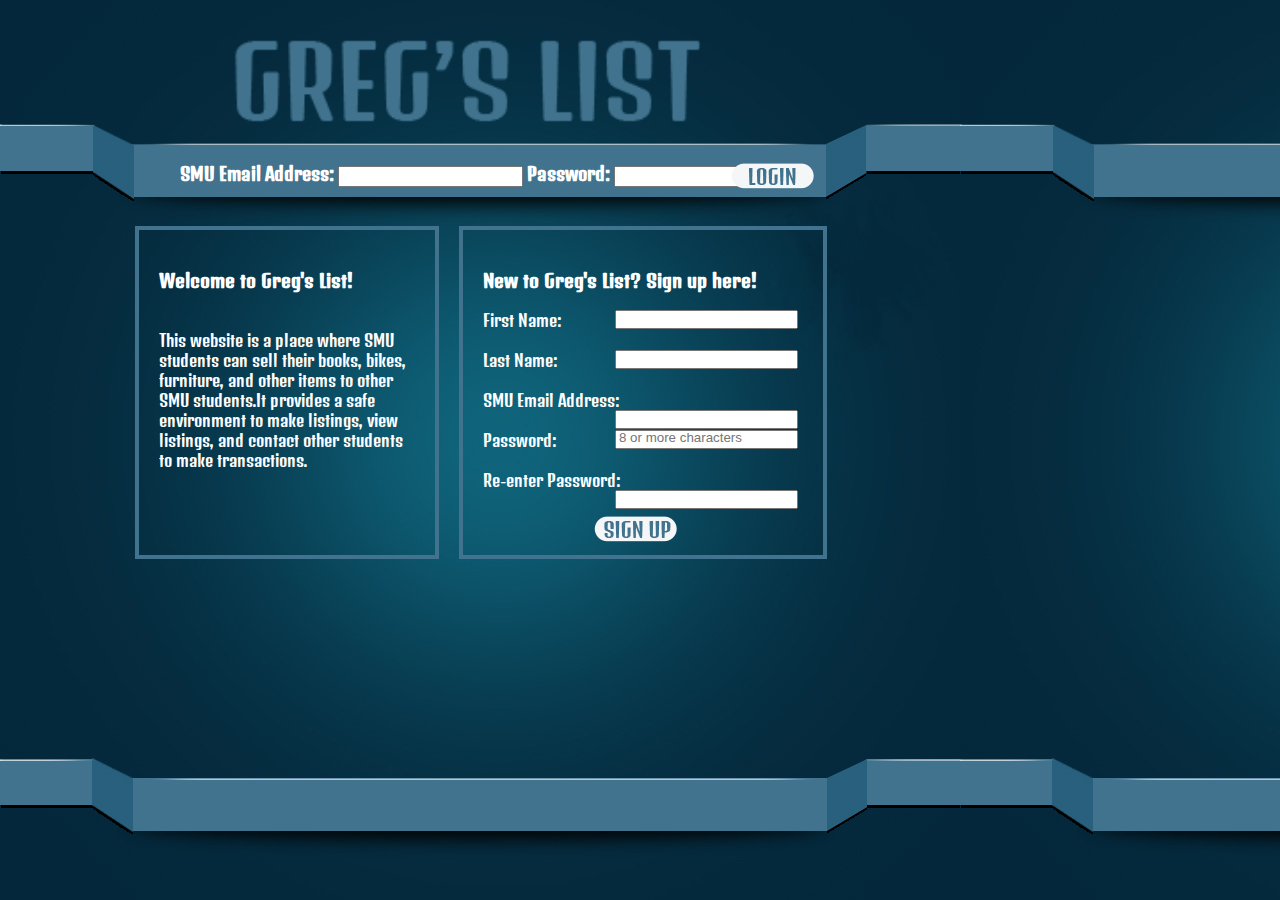
<file: index.html>
<!DOCTYPE html>
<html lang="en">
	<head>
		<script src="http://ajax.googleapis.com/ajax/libs/jquery/1.10.2/jquery.min.js" ></script>
		<link rel="stylesheet" type="text/css" href="index.css">
		<link href='http://fonts.googleapis.com/css?family=Mouse+Memoirs' rel='stylesheet' type='text/css'>
		<link href='http://fonts.googleapis.com/css?family=Rum+Raisin' rel='stylesheet' type='text/css'>
		<link href='http://fonts.googleapis.com/css?family=Denk+One' rel='stylesheet' type='text/css'>
		<script type="text/javascript" src="index.js"></script>
		<title>Greg's List</title>
	</head>

	<body>
	<img src = "header4.png" alt= "Greg's List" class="logo"/>
		<div id = "login">
			<h4><form name="login" action="login.php" method="post" target="formSending">
				<label  for="email">SMU Email Address:</label>
				<input type="text" name="email" id = "email" pattern = ".+\@.+\..+" title="Enter your SMU email" required>
				<label  for="password">Password:</label>
				<input type="password" name="password" id = "password" title = "Enter your password" required>
				<input type="submit" value="" id = "login_button">
			</form></h4>
		</div>
		<br>
		<div id = "description">
		<h3>Welcome to Greg's List!</h3><br>
		This website is a place where SMU students can sell their books, bikes, furniture, and other items to other SMU students.It provides a safe environment to make listings, view listings, and contact other students to make transactions.</div>
		<div id = "createAccount">
			<h3>New to Greg's List? Sign up here!</h3>
			<form name="info" action="GregRegister.php" method="post">
				<label  for="fName">First Name:</label>
				<input type="text" name="fname" id="fName" pattern = "[a-zA-Z]+" class = "info" title="Alphabetic characters only" required>
				<br><br><label  for="lName">Last Name:</label>
				<input type="text" name="lname" id="lName" pattern = "[a-zA-Z]+" class = "info" title="Alphabetic characters only" required><br><br>
				<label  for="newEmail">SMU Email Address:</label>
				<input type="text" name="email" id="newEmail" pattern = ".+\@.+\..+" class = "info" title="Enter a valid SMU email" required><br><br>
				<label  for="newPassword">Password:</label>
				<input type="password" name="password" id="newPassword" class = "info" pattern = ".{8,}" title = "Enter at least 8 characters" placeholder="8 or more characters" required><br><br>
				<label  for="reEnterPassword">Re-enter Password:</label>
				<input type="password" name="reEnterPassword" id="reEnterPassword" class= "info" pattern = ".{8,}" title = "Reenter your password" required><br>
				<br><center><input type="submit" value="" id="signUp"></center>
			</form>
		</div>
	</body>
</html>
</file>
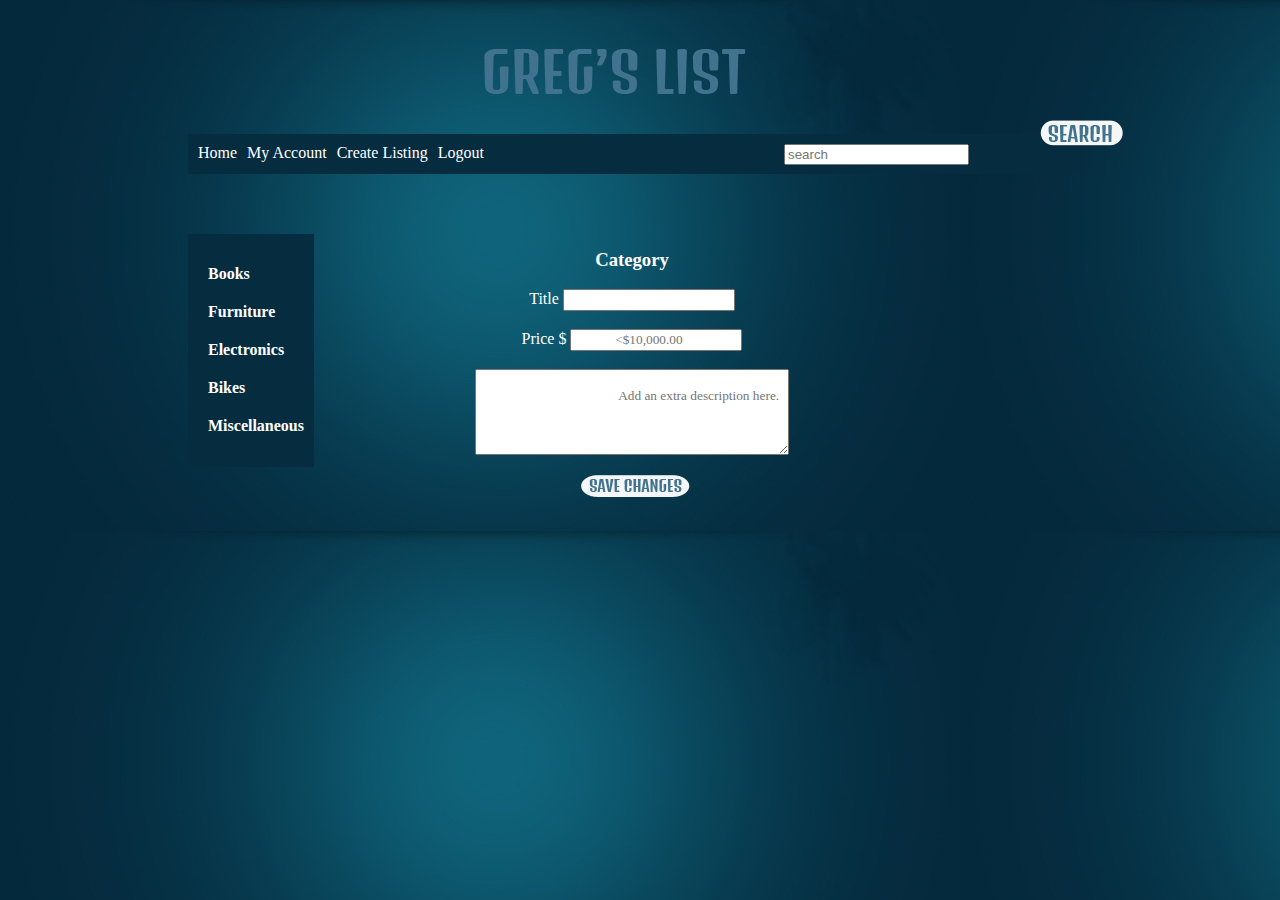
<file: editListing.html>
<!DOCTYPE html>
<html lang="en">
	<head>
		<script src="http://ajax.googleapis.com/ajax/libs/jquery/1.10.2/jquery.min.js"></script>
		<script src="categoryBar.js" ></script>
		<script src="searchBar.js" ></script>
		<script type="text/javascript" src="editListing.js"></script>
		<link rel="stylesheet" type="text/css" href="navBar.css">
		<link rel="stylesheet" type="text/css" href="categoryBar.css">
		<link rel="stylesheet" type="text/css" href="editListing.css">

		<title>Greg's List New Listing</title>
	</head>
	<body>
	<img src = "header.png" alt= "Greg's List" class="logo"/>
		<nav id = "navBar"> 
			<a class = "nav_item" href="home.php">Home</a>
			<a class = "nav_item" href="myAccount.php">My Account</a>
			<a class = "nav_item" href="createListing.html">Create Listing</a>
			<a class = "nav_item" href="index.html">Logout</a>

			<span id="search" name="searchBar">
					<input type="text" placeholder="search" id="requestText">
					<input type="submit" value="" id="searchButton">
			</span>
		</nav>
		<br>
		<nav id = "categoryBar">
			<h4><a class ="category">Books</a>
				<a class ="category">Furniture</a>
				<a class ="category">Electronics</a>
				<a class ="category">Bikes</a>
				<a class = "category">Miscellaneous</a></h4>
		</nav>
		<div id ="containing">
		<div id="listing">
			<form name="newListing" action="editListing.php" method="post" enctype="multipart/form-data" id="newListing">
				<h3 id="category">Category</h3>
				
				<label for="title">Title</label>
				<input type="text" name="title" id="title" required><br><br>
				<label for="price">Price $</label>
				<input type="number" step="any" min="0" name="price" id="price" placeholder="<$10,000.00" required><br><br>

				


				<div id="bookFields"  style="display:none">
					<label for="BookType">Book Type</label>
					<select id="BookType" name="bookTypeID">
						<option value="1">Textbook</option>
						<option value="2">Literature</option>
						<option value="3">Poetry</option>
						<option value="4">Reference</option>
						<option value="5">Nonfiction</option>
						<option value="6">Graphic Novel</option>
						<option value="0">Other</option>
					</select><br><br>

					<label for="bookCondition">Book Codition</label>
					<select id="bookCondition" name="bookCondition">
						<option value="1">New</option>
						<option value="2">Excellent</option>
						<option value="3">Light Wear</option>
						<option value="4">Normal Wear</option>
						<option value="5">Damaged</option>
						<option value="0">Unspecified</option>
					</select><br><br>

					<label for="bookTitle">Book Title</label>
					<input type="text" name="bookTitle" id="bookTitle"><br><br>
					<label for="author">Author</label>
					<input type="text" name="author" id="author"><br><br>
					<label for="isbn">ISBN</label>
					<input type="text" name="isbn" id="isbn"><br><br>
					<label for="course">Assigned Course</label>
					<input type="text" name="assingedCourse" id="course"><br><br>
				</div>

				<div id="furnitureFields" style="display:none" >
					<label for="FurnitureType">Furniture Type</label>
					<select id="FurnitureType" name="furnitureType">
						<option value="1">Couch</option>
						<option value="2">Bed</option>
						<option value="3">Chair</option>
						<option value="4">Table</option>
						<option value="5">Futon</option>
						<option value="6">Shelves</option>
						<option value="0">Other</option>
					</select><br><br>

					<label for="furnitureCondition">Furniture Condition</label>
					<select id="furnitureCondition" name="furnitureCondition">
						<option value="1">New</option>
						<option value="2">Excellent</option>
						<option value="3">Light Wear</option>
						<option value="4">Normal Wear</option>
						<option value="5">Damaged</option>
						<option value="0">Unspecified</option>
					</select><br> <br>
				</div>

				<div id="electronicFields" style="display:none" >
					<label for="ElectronicType">Electronic Type</label>
					<select id="ElectronicType" name="electronicsType" >
						<option value="1">TV</option>
						<option value="2">Computer</option>
						<option value="3">Phone</option>
						<option value="4">Speakers</option>
						<option value="5">iPod</option>
						<option value="0">Other</option>
					</select><br><br>
					<label for="eMake">Make</label>
					<input type="text" name="eMake" id="eMake"><br><br>
					<label for="eModel">Model</label>
					<input type="text" name="eModel" id="eModel"><br><br>
				</div>

				<div id="bikeFields" style="display:none" >
					<label for="BikeType">Bike Type</label>
					<select id="BikeType" name="bikeType">
						<option value="1">Road</option>
						<option value="2">City</option>
						<option value="3">Mountain</option>
						<option value="4">Cruiser</option>
						<option value="5">Hybrid</option>
						<option value="6">Unicycle</option>
						<option value="7">Electric</option>
						<option value="0">Other</option>
					</select><br><br>
					<label for="bMake">Make</label>
					<input type="text" name="bMake" id="bMake"><br><br>
					<label for="bModel">Model</label>
					<input type="text" name="bModel" id="bModel"><br><br>
				</div>

				<textarea rows="5" cols="40" id="description" name="description" placeholder="
					Add an extra description here."></textarea><br><br>
				<input type="submit" value="" id="save" class="center">
			</form>
		</div>
		</div>
	</body>
</html>
</file>
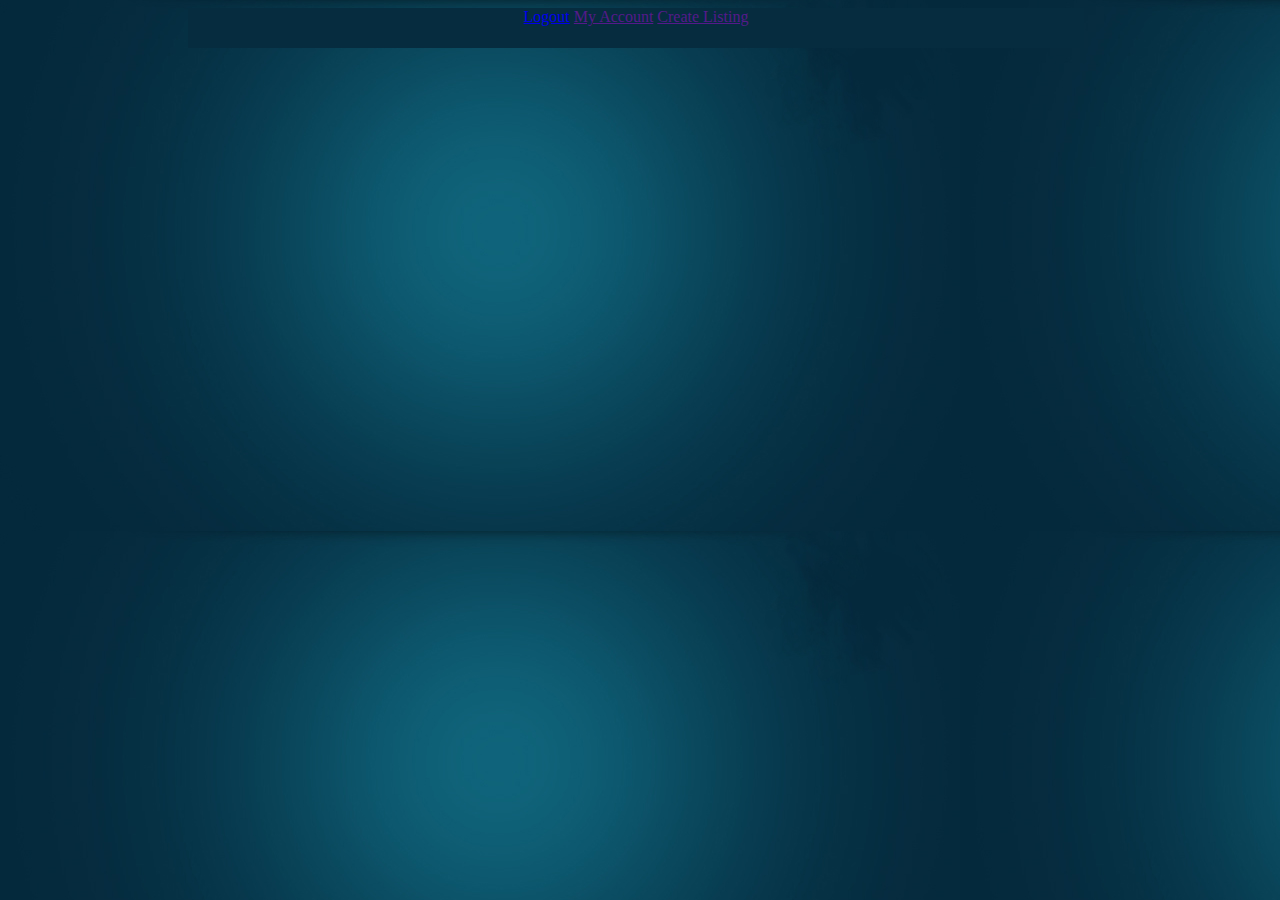
<file: navBar.html>
<!DOCTYPE html>
<html lang="en">
	<head>
		<link rel="stylesheet" type="text/css" href="navBar.css">
		<title>Greg's List</title>
	</head>

	<body>
		<nav id = "navBar"> 
			<a href="index.html">Logout</a>
			<a href="">My Account</a>
			<a href="">Create Listing</a>
		</nav>
	</body>
</html>
</file>
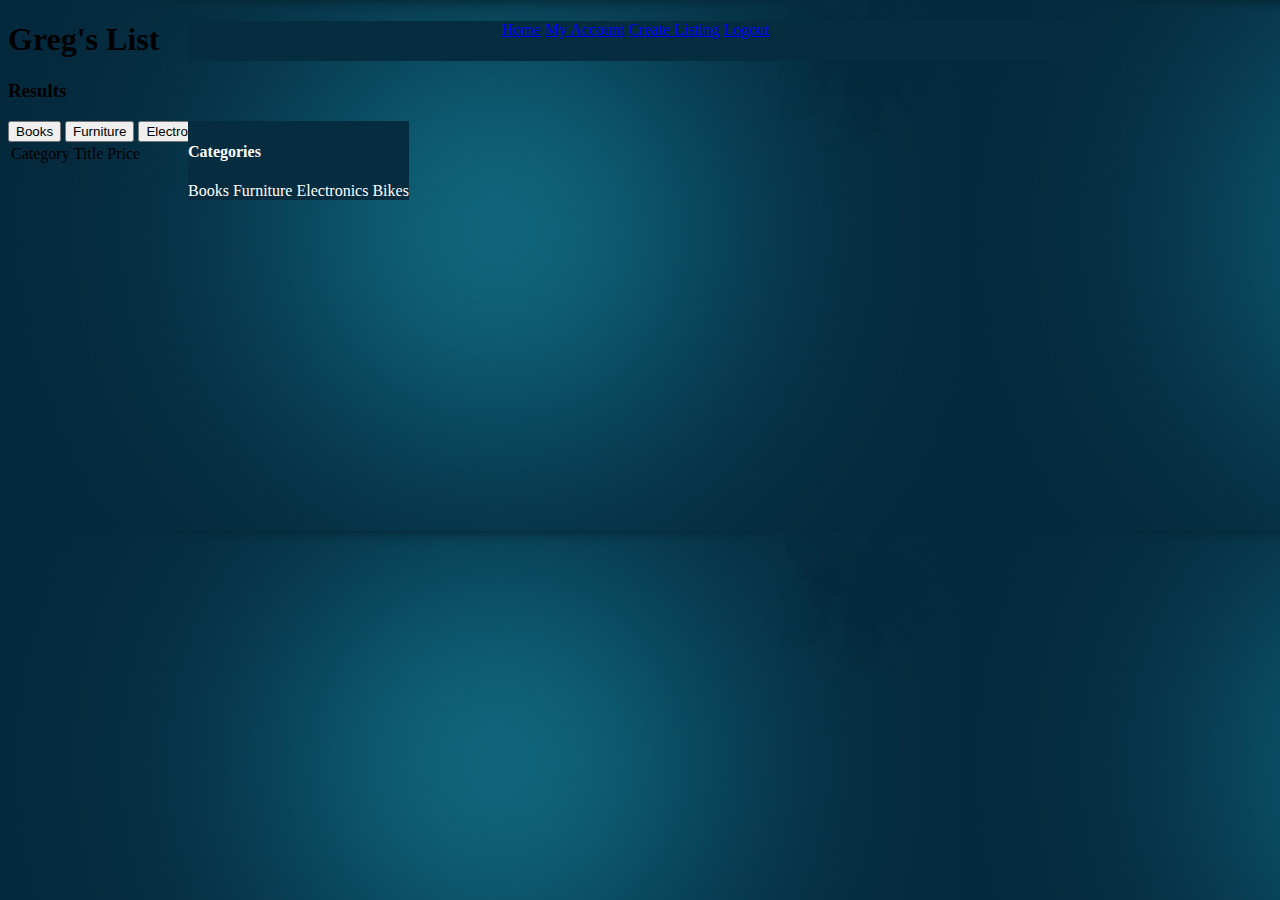
<file: seachResults.html>
<!DOCTYPE html>
<html lang="en">
	<head>
		<script src="http://ajax.googleapis.com/ajax/libs/jquery/1.10.2/jquery.min.js" ></script>
		<link rel="stylesheet" type="text/css" href="navBar.css">
		<link rel="stylesheet" type="text/css" href="categoryBar.css">
		<script type="text/javascript" src="index.js"></script>
		<title>Greg's List Search</title>
	</head>

	<body>

		<nav id = "navBar"> 
				<a href="home.html">Home</a>
				<a href="myAccount.php">My Account</a>
				<a href="createListing.html">Create Listing</a>
				<a href="index.html">Logout</a>
		</nav>

		<nav id = "categoryBar">
			<h4>Categories</h4>
				<a>Books</a>
				<a>Furniture</a>
				<a>Electronics</a>
				<a>Bikes</a>
		</nav>

		<header>
			<h1> Greg's List</h1>
			<h3>Results</h3>
		</header>

		<div id = "filterButtons">
			<button type="button" id="bookFilter">Books</button>
			<button type="button" id="furnitureFilter">Furniture</button>
			<button type="button" id="electronicsFilter">Electronics</button>
			<button type="button" id="bikesFilter">Bikes</button>
		</div>

		<table>
			<tr>
				<td>Category</td>
				<td>Title</td>
				<td>Price</td>
			</tr>
		</table>


	</body>
</html>
</file>
<file: index.css>
html {
	background-image: url('background.jpg');
}

body {
	position:absolute;
	color: white;
	margin-left:auto;
	margin-right:auto;
}

#login{
	position:absolute;
	top:130px;
	left:180px;
	width:100%;
	font-family:"Denk One";
	font-size: 18px;
	font-style: normal;
}  

#description {
	display:inline;
	float:left;
	padding:20px;
	width:20%;
	height:60%;
	margin-top:200px;
	margin-left:135px;
	border:4px #41738e solid;
	padding-bottom:85px;
	font-family:"Denk One";
}

#createAccount {
	font-family:"Denk One";
	position:absolute;
	display:inline;
	float:left;
	margin-left:20px;
	padding:20px;
	width:25%;
	margin-top:200px;
	border:4px #41738e solid;
    padding-bottom:45px;
}

.logo{
	position:absolute;
	display:block;
	left:100px;
	width:60%;
	top:-40px;
}

.info {
	float:right;
	clear:both;
	position:relative;
	padding-bottom: 6px;
	padding-right:0em;
	height:8px;
	margin-right:5px;
}

#login_button {
	position:absolute;
	background:url('login.png') no-repeat;
	cursor:pointer;
	width: 200px;
	height: 100px;
	border: none;
	left:500px;
	margin-top:-5px;
}

#signUp {
	background:url('signup.png') no-repeat;
	position:absolute;
	cursor:pointer;	
	width: 200px;
	height: 100px;
	border: none;
	left:80px;
}

#signUp:focus {outline:none;} ::-moz-focus-inner {border:0;}
#login_button:focus {outline:none;} ::-moz-focus-inner {border:0;}
</file>
<file: navBar.css>
html {
	background-image:url('other_background.jpg');
}

#navBar {
	text-align:center;
	position:absolute;
	border:none;
    display:block;
    width: 70%;
    height:40px;
    margin-left:180px;
    background:#062c3f;
}

#search {
	margin-top:10px;
	float:right;
	position:absolute;
}

#searchButton {
	background:url('search2.png') no-repeat;
	position:absolute;
	cursor:pointer;	
	width: 200px;
	height: 100px;
	border: none;
	margin-top:-30px;
	margin-left:20px;
}

.nav_item {
	color:white;
	margin-left:10px;
	font-family:"Denk One";
	float:left;
	text-decoration: none;
	margin-top:10px;
}

.logo {
	margin-left:400px;
}
</file>
<file: categoryBar.css>
#categoryBar {
	position:absolute;
	margin-top:100px;
	color: white;
	background:#062c3f;
	border:none;
	font-family:"Denk One";
	margin-left:180px;
	background:#062c3f;
}

.category {
	display:block;
	color: white;
	font-family:"Denk One";
	padding:10px;
	padding-left:20px;
	margin-right:0px;
	background:#062c3f;
}

.category:hover {
	background:#41738e;
	cursor:pointer;
}
</file>
<file: editListing.css>
#listing {
	position:absolute;
	left:465px;
	top:220px;
	border:none;
	padding:10px;
}

#listing *{
	 text-align: center;
     font-family:"Denk One";
}

#listing label {
	 color:white;     
}

#category {
	color:white;
}

#save {
	background:url('save_changes.png') no-repeat;
	position:absolute;
	cursor:pointer;	
	width: 200px;
	height: 100px;
	border: none;
	margin-left:-65px;
	margin-top: -5px;
}

#newListing:focus {outline:none;} ::-moz-focus-inner {border:0;}
</file>
